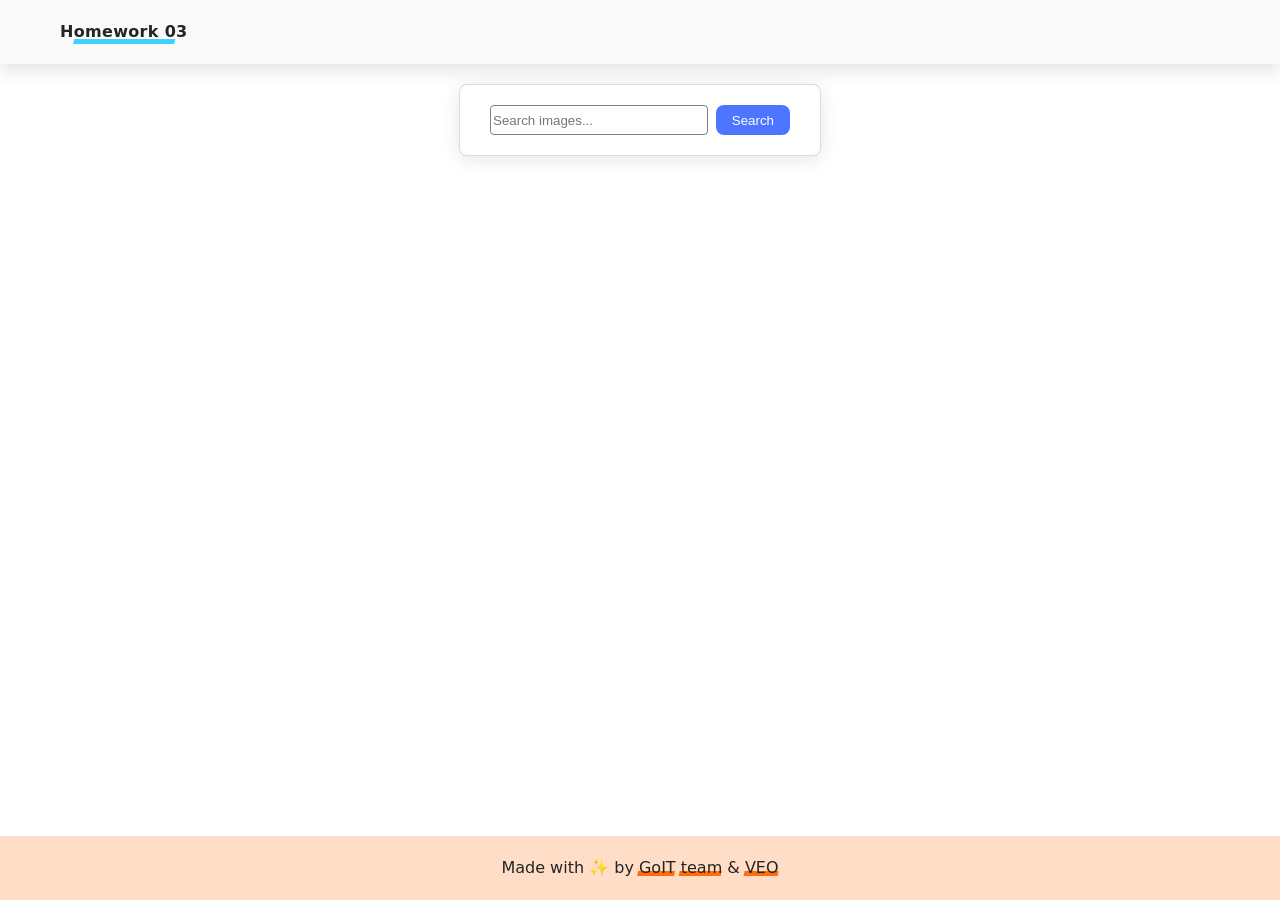
<file: src/index.html>
<!DOCTYPE html>
<html lang="en">

<head>
  <meta charset="UTF-8" />
  <link rel="icon" type="image/svg+xml" href="./img/icons/transfer-data.svg" />
  <meta name="viewport" content="width=device-width, initial-scale=1.0" />
  <title>Homework 03</title>
  <link rel="stylesheet" href="./css/styles.css" />
</head>

<body>
  <header class="header">
    <div class="container">
      <nav class="nav">
        <p>
          <a class="nav-logo" href="#search">Homework 03</a>
        </p>
      </nav>
    </div>
  </header>

  <main>
    <div class="container" id="search">
      <form class="form" id="search-form">
        <input type="text" name="searchQuery" placeholder="Search images..." required />
        <button type="submit">Search</button>
      </form>
    </div>

    <div id="loader" class="loader hidden"><span class="loader-sign"> Loading...</span></div>

    <ul class="gallery"></ul>
  </main>

  <footer class="footer">
    <div class="container">
      <p class="footer-desc">
        Made with ✨ by
        <a class="footer-link" href="https://github.com/goitacademy/vanilla-app-template" target="_blank"
          rel="noopener noreferrer">
          GoIT</a>
        <a class="footer-link" href="https://goit.global/ua/" target="_blank" rel="noopener noreferrer">
          team</a>
        &
        <a class="footer-link" href="https://github.com/veo8888/goit-advancedjs-hw-03" target="_blank"
          rel="noopener noreferrer">
          VEO</a>
      </p>
    </div>
  </footer>

  <script type="module" src="./main.js"></script>
</body>

</html>
</file>
<file: src/css/styles.css>
/**
  |============================
  | include css partials with
  | default @import url()
  |============================
*/
/* Common styles */
@import url('./reset.css');
@import url('./base.css');
@import url('./container.css');
@import url('./animations.css');
/* Sections style */
@import url('./header.css');
@import url('./form.css');
@import url('./loader.css');
@import url('./gallery.css');
@import url('./footer.css');
</file>
